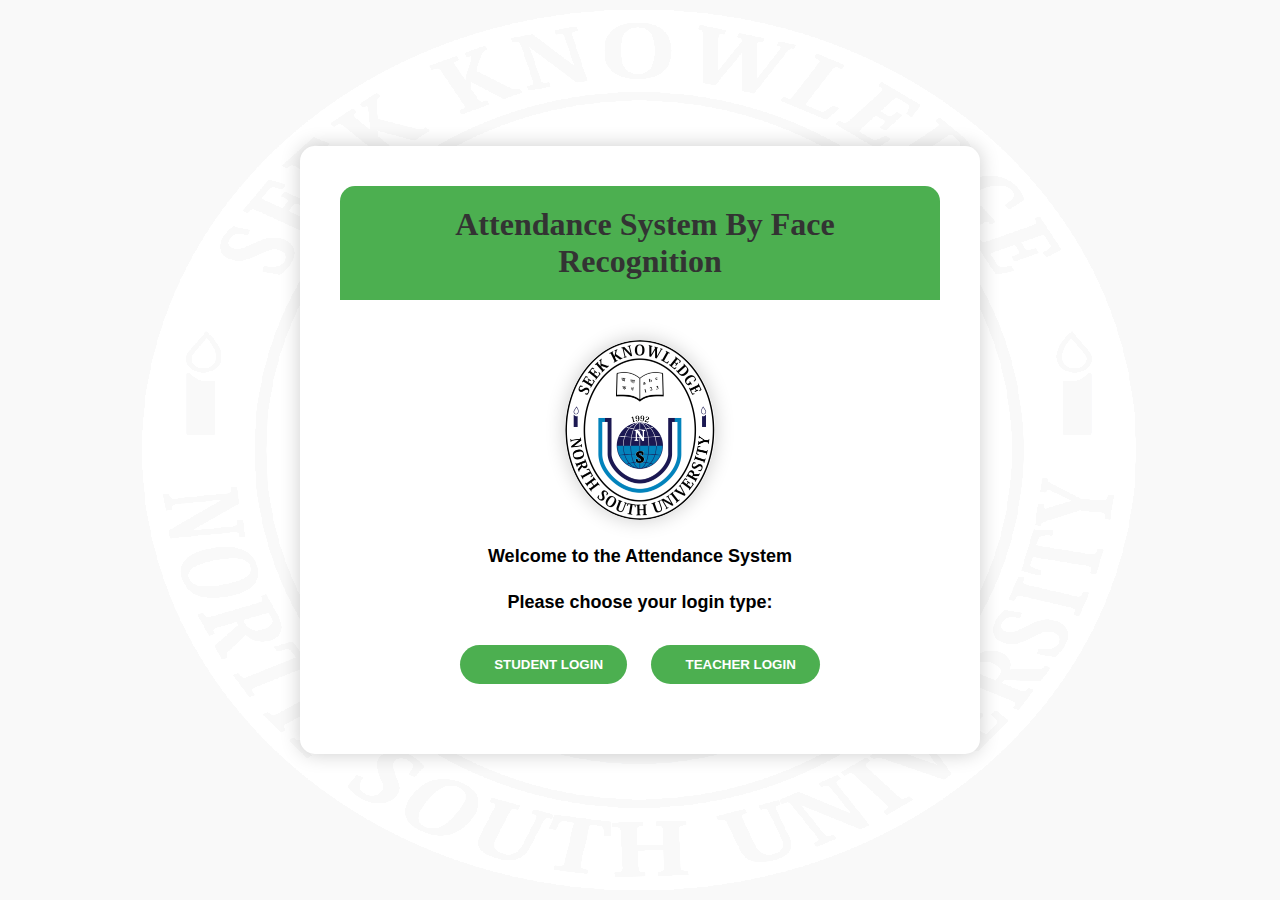
<file: index.html>
<!DOCTYPE html>
<html lang="en">
<head>
    <meta charset="UTF-8">
    <meta name="viewport" content="width=device-width, initial-scale=1.0">
    <title>Attendance System By Face Recognition | North-South University</title>
    <link rel="stylesheet" href="https://cdnjs.cloudflare.com/ajax/libs/font-awesome/5.15.4/css/all.min.css" integrity="sha512-fJlr17+qnLf8Wekxh57R+8C1mlgGVr6BJkkuHt5tMnPR5v6onPLffzU/EWczCsk+eUnRJ5C8KMv/zxjhqZ9jyQ==" crossorigin="anonymous" referrerpolicy="no-referrer" />
    <style>
     
        p {
        
        }



        body {
            background-image: url('logo.png');
            background-repeat: no-repeat;
            background-attachment: fixed;
            background-size: cover;
            background-size: 80% 100%;
            background-position: center;
             
            background-blend-mode:lighten; 
            font-family: 'Segoe UI', Tahoma, Geneva, Verdana, sans-serif;
            background-color: #f9f9f9;
            margin: 0;
            padding: 0;
            display: flex;
            justify-content: center;
            align-items: center;
            height: 100vh;
        }
        .container {
            max-width: 600px;
            padding: 40px;
            background-color: #fff;
            border-radius: 15px;
            box-shadow: 0 0 20px rgba(0, 0, 0, 0.2);
            text-align: center;
        }
        .card-header {
            background-color: #4CAF50;
            color: #fff;
            padding: 20px;
            border-top-left-radius: 15px;
            border-top-right-radius: 15px;
        }
        .card-body {
            padding: 20px;
        }
        .btn {
            padding: 12px 24px;
            margin: 10px;
            border: none;
            border-radius: 25px;
            cursor: pointer;
            font-weight: bold;
            text-transform: uppercase;
            transition: all 0.3s ease;
        }
        .btn-primary {
            background-color: #4CAF50;
            color: #fff;
        }
        .btn-primary:hover {
            background-color: #45a049;
        }
        .icon {
            margin-right: 10px;
        }
        h3 {
            font-family: 'Pacifico', cursive;
            font-size: 32px;
            margin: 0;
            color: #333;
        }
        p {
            color: #000000;
            font-size: 18px;
            line-height: 1.6;
            font-weight: bold;
           

        }
        img {
            margin-top: 20px;
            border-radius: 50%;
            box-shadow: 0 0 20px rgba(0, 0, 0, 0.2);
        }
    </style>
</head>
<body>
    <div class="container">
        <div class="card">
            <div class="card-header">
                <h3><i class="fas fa-camera-retro icon"></i> Attendance System By Face Recognition</h3>
            </div>
            <div class="card-body">
                <img src="logo.png" alt="North-South University Logo" style="width: 150px;">
                <p>Welcome to the Attendance System</p>
                <p>Please choose your login type:</p>
                <button id="studentLoginBtn" class="btn btn-primary"><i class="fas fa-user-graduate icon"></i>Student Login</button>
                <button id="teacherLoginBtn" class="btn btn-primary"><i class="fas fa-chalkboard-teacher icon"></i>Teacher Login</button>
            </div>
        </div>
    </div>

    <script>
        // JavaScript for handling button clicks (redirect to student/teacher login page)
        document.getElementById("studentLoginBtn").addEventListener("click", function() {
            window.location.href = "student-login.html"; // Change to your student login page URL
        });

        document.getElementById("teacherLoginBtn").addEventListener("click", function() {
            window.location.href = "teacher-login.html"; // Change to your teacher login page URL
        });
    </script>
</body>
</html>
</file>
